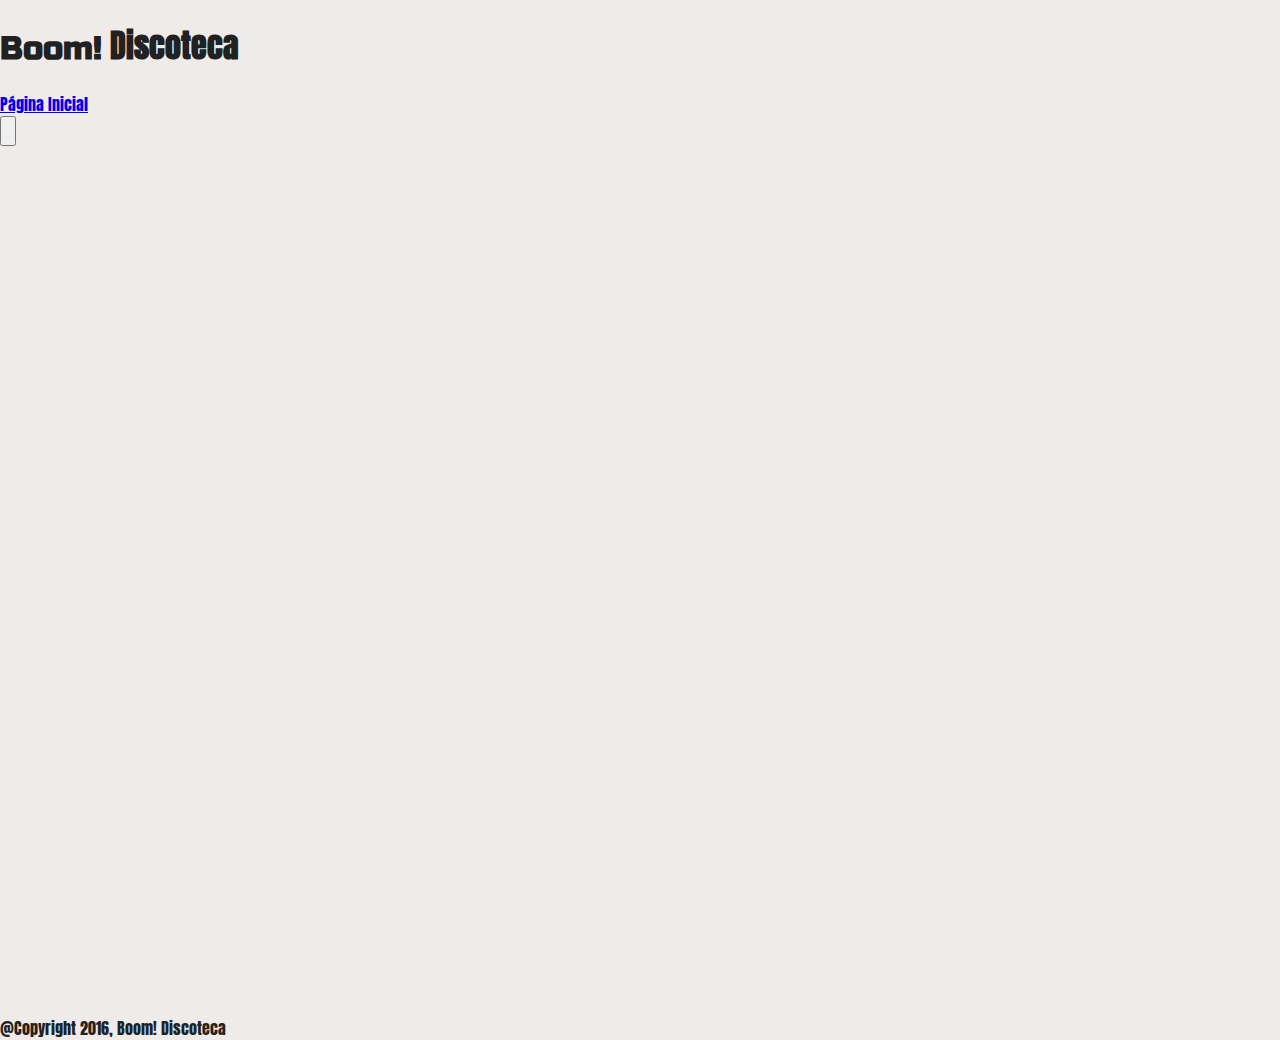
<file: pages/discoteca/index.html>
<!DOCTYPE html>
<html>
  <head>
      <meta charset="UTF-8">
      <title>Boom! Discoteca - Início</title>
      <link href="https://fonts.googleapis.com/css?family=Anton" rel="stylesheet">
      <link href="https://fonts.googleapis.com/css?family=Russo+One" rel="stylesheet">
      <link rel="stylesheet" type="text/css" href="css/normalize.css">
      <link rel="stylesheet" type="text/css" href="css/styles.css">

  </head>
  <body class="index">
    <header>
      <div class="header-container">
        <h1><span>Boom!</span> Discoteca</h1>
      </div>
      <nav>
        <ul>
          <li><a href="index.html">Página Inicial</a></li>
        </ul>
      </nav>
    </header>
    <main>
      <div id="player"></div>
      <div><input type="button" id="volumeUp"></div>
    </main>
    <footer>
      @Copyright 2016, Boom! Discoteca
    </footer>
    <script src="../../js/jquery-3.1.1.min.js"></script>
    <script src="https://ajax.googleapis.com/ajax/libs/jquery/3.1.1/jquery.min.js"></script>
    <script async src="https://www.youtube.com/iframe_api"></script>
    <script>
    function onYouTubeIframeAPIReady() {
      var player;
      player = new YT.Player('player', {
        videoId: 'qomoxbo3v-I', // YouTube Video ID
        playerVars: {
          autoplay: 1, // Auto-play the video on load
          controls: 0, // Show pause/play buttons in player
          showinfo: 0, // Hide the video title
          modestbranding: 1, // Hide the Youtube Logo
          loop: 1, // Run the video in a loop
          fs: 1, // Hide the full screen button
          cc_load_policty: 1, // Hide closed captions
          iv_load_policy: 3, // Hide the Video Annotations
          autohide: 1, // Hide video controls when playing
          rel: 0,
          playlist: 'qomoxbo3v-I'
        },
        events: {
          onReady: function(e) {
            e.target.mute();
          }
        }
      });
      $('#volumeUp').click(function(){
        player.setVolume(100);
      });

    }
    // Written by @labnol
    </script>

  </body>
</html>
</file>
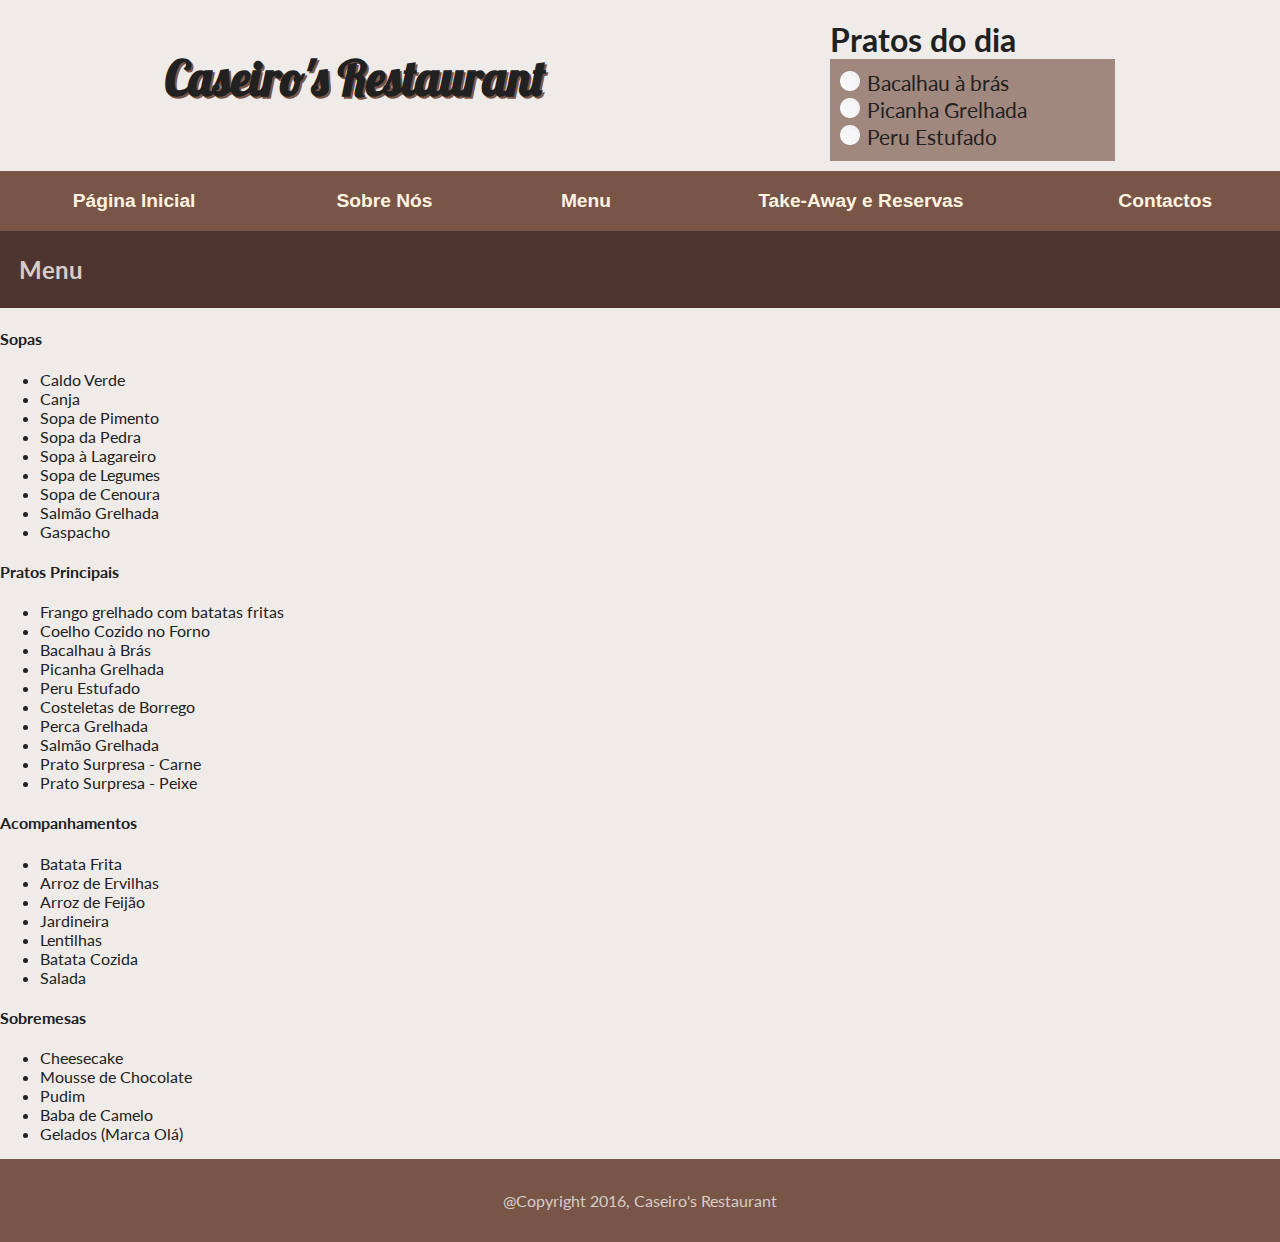
<file: pages/restaurante/menu.html>
<!DOCTYPE html>
<html>
  <head>
      <meta charset="UTF-8">
      <title>Caseiro's Restaurant - Sobre Nós</title>
      <link href="http://fonts.googleapis.com/css?family=Lobster" rel="stylesheet" type="text/css">
      <link href="https://fonts.googleapis.com/css?family=Lato" rel="stylesheet">
      <link rel="stylesheet" type="text/css" href="css/normalize.css">
      <link rel="stylesheet" type="text/css" href="css/styles.css">

  </head>
  <body class="sobrenos">
    <header>
      <div class="header-container">
        <h1>Caseiro's Restaurant</h1><!--
        --><div class="menu-do-dia">
          <h3>Pratos do dia</h3>
          <ul>
            <li>Bacalhau à brás</li>
            <li>Picanha Grelhada</li>
            <li>Peru Estufado</li>
          </ul>
        </div>
      </div>
      <nav>
        <ul>
          <li><a href="index.html">Página Inicial</a></li>
          <li><a href="sobrenos.html">Sobre Nós</a></li>
          <li><a href="menu.html">Menu</a></li>
          <li><a href="takeawayereservas.html">Take-Away e Reservas</a></li>
          <li><a href="contactos.html">Contactos</a></li>
        </ul>
      </nav>
    </header>
    <main>
      <h2>Menu</h2>

      <h4>Sopas</h4>
      <ul>
        <li>Caldo Verde</li>
        <li>Canja</li>
        <li>Sopa de Pimento</li>
        <li>Sopa da Pedra</li>
        <li>Sopa à Lagareiro</li>
        <li>Sopa de Legumes</li>
        <li>Sopa de Cenoura</li>
        <li>Salmão Grelhada</li>
        <li>Gaspacho</li>
      </ul>

      <h4>Pratos Principais</h4>
      <ul>
        <li>Frango grelhado com batatas fritas</li>
        <li>Coelho Cozido no Forno</li>
        <li>Bacalhau à Brás</li>
        <li>Picanha Grelhada</li>
        <li>Peru Estufado</li>
        <li>Costeletas de Borrego</li>
        <li>Perca Grelhada</li>
        <li>Salmão Grelhada</li>
        <li>Prato Surpresa - Carne</li>
        <li>Prato Surpresa - Peixe</li>
      </ul>

      <h4>Acompanhamentos</h4>
      <ul>
        <li>Batata Frita</li>
        <li>Arroz de Ervilhas</li>
        <li>Arroz de Feijão</li>
        <li>Jardineira</li>
        <li>Lentilhas</li>
        <li>Batata Cozida</li>
        <li>Salada</li>
      </ul>

      <h4>Sobremesas</h4>
      <ul>
        <li>Cheesecake</li>
        <li>Mousse de Chocolate</li>
        <li>Pudim</li>
        <li>Baba de Camelo</li>
        <li>Gelados (Marca Olá)</li>
      </ul>
    </main>
    <footer>
      @Copyright 2016, Caseiro's Restaurant
    </footer>
  </body>
</html>
</file>
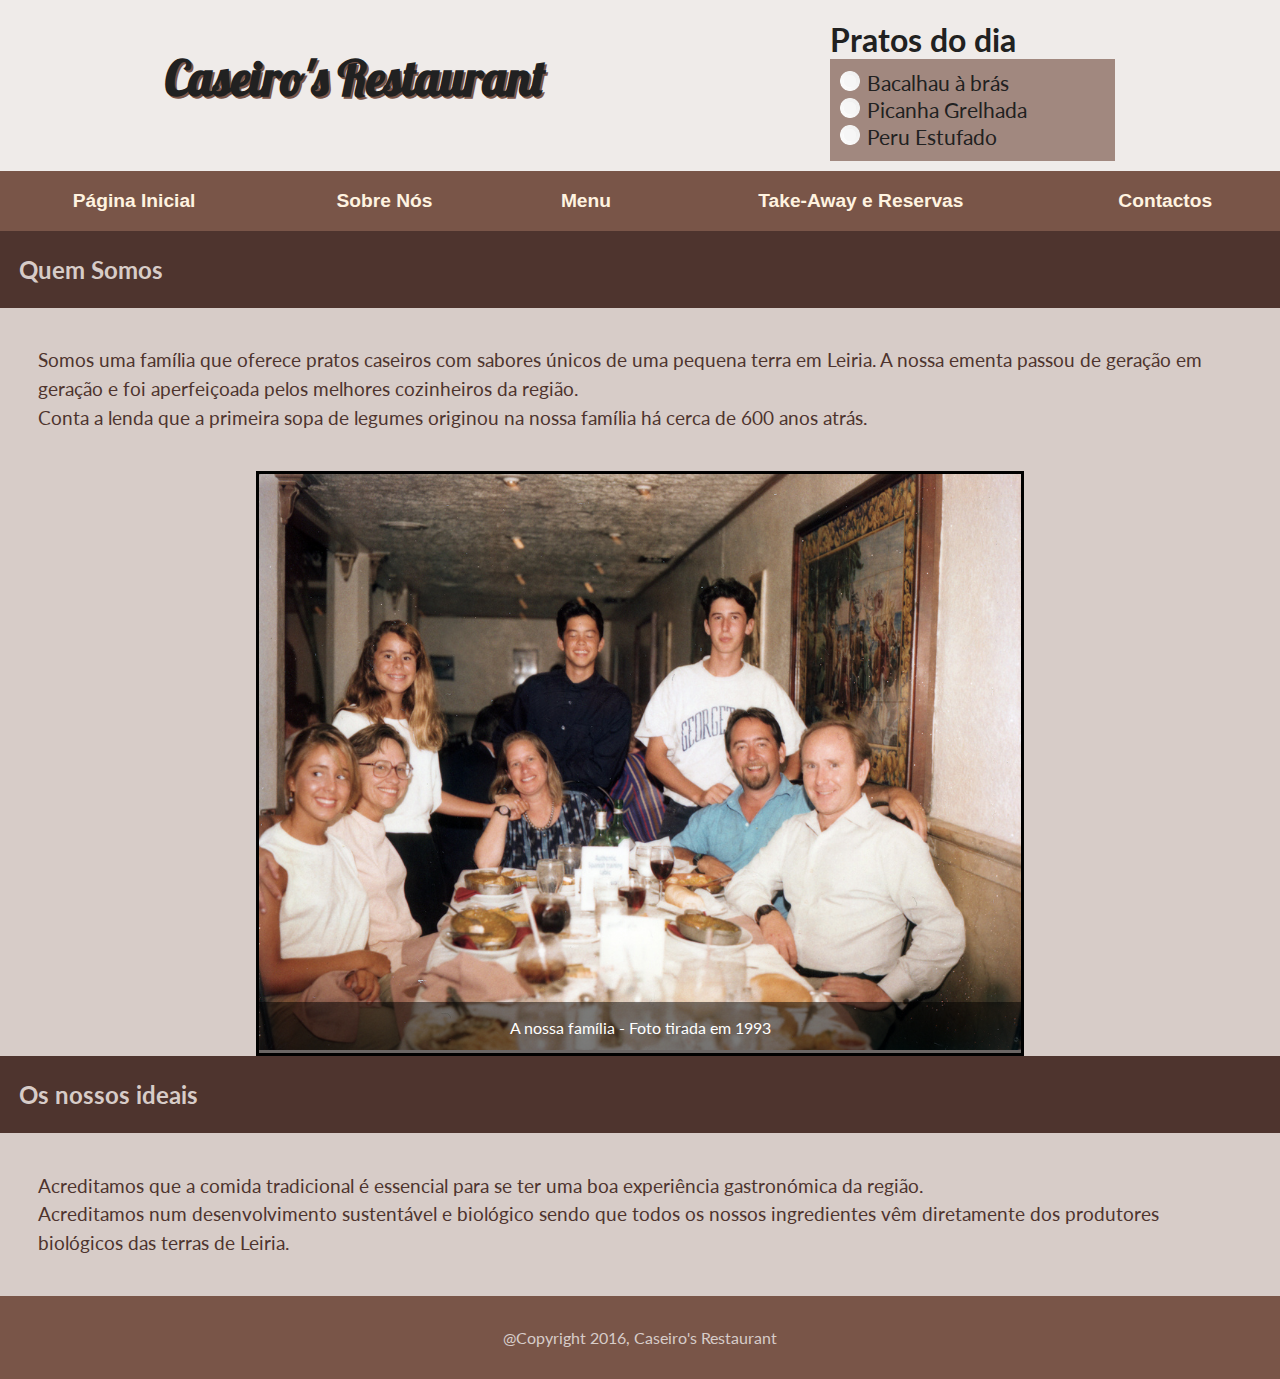
<file: pages/restaurante/sobrenos.html>
<!DOCTYPE html>
<html>
  <head>
      <meta charset="UTF-8">
      <title>Caseiro's Restaurant - Sobre Nós</title>
      <link href="http://fonts.googleapis.com/css?family=Lobster" rel="stylesheet" type="text/css">
      <link href="https://fonts.googleapis.com/css?family=Lato" rel="stylesheet">
      <link rel="stylesheet" type="text/css" href="css/normalize.css">
      <link rel="stylesheet" type="text/css" href="css/styles.css">

  </head>
  <body class="sobrenos">
    <header>
      <div class="header-container">
        <h1>Caseiro's Restaurant</h1><!--
        --><div class="menu-do-dia">
          <h3>Pratos do dia</h3>
          <ul>
            <li>Bacalhau à brás</li>
            <li>Picanha Grelhada</li>
            <li>Peru Estufado</li>
          </ul>
        </div>
      </div>
      <nav>
        <ul>
          <li><a href="index.html">Página Inicial</a></li>
          <li><a href="sobrenos.html">Sobre Nós</a></li>
          <li><a href="menu.html">Menu</a></li>
          <li><a href="takeawayereservas.html">Take-Away e Reservas</a></li>
          <li><a href="contactos.html">Contactos</a></li>
        </ul>
      </nav>
    </header>
    <main>
      <section class="description">
        <h2>Quem Somos</h2>
        <p>
          Somos uma família que oferece pratos caseiros com sabores únicos de uma pequena terra em Leiria. A nossa ementa passou de geração em geração e foi aperfeiçoada pelos melhores cozinheiros da região.
          <br>
          Conta a lenda que a primeira sopa de legumes originou na nossa família há cerca de 600 anos atrás.
        </p>
        <figure>
          <img src="img/familia.jpg" alt="familia"><figcaption>A nossa família - Foto tirada em 1993</figcaption>
        </figure>
      </section>
      <section>
        <h2>Os nossos ideais</h2>
        <p>
          Acreditamos que a comida tradicional é essencial para se ter uma boa experiência gastronómica da região. <br>
          Acreditamos num desenvolvimento sustentável e biológico sendo que todos os nossos ingredientes vêm diretamente dos produtores biológicos das terras de Leiria.
        </p>
      </section>
    </main>
    <footer>
      @Copyright 2016, Caseiro's Restaurant
    </footer>
  </body>
</html>
</file>
<file: pages/discoteca/css/styles.css>
html, body, iframe, ul{
  border:0;
  width:100%;
  height:100%;
  margin:0;
  padding:0;
}
.fleft{
  float:left;
}
.fright{
  float:right;
}
body{
  margin: 0 auto;
  color:#212121;
  background-color:#EFEBE9;
  font-family: 'Anton', sans-serif;
}
h1{

}
h1 span{
  font-family: 'Russo One', sans-serif;
}

main{
  width:100%;
  height:100%;
}
main iframe{
  width:100%;
  height:100%;
}
#player{
  position: absolute;
  z-index: -1;
}
</file>
<file: pages/restaurante/css/styles.css>
.fleft{
  float:left;
}
.fright{
  float:right;
}
.fifty-left{
  display: inline-block;
  width:50%;
}
.fifty-right{
  display: inline-block;
  width:50%;
}
body{
  margin: 0 auto;
  color:#212121;
  background-color:#EFEBE9;
  font-family: 'Lato', sans-serif;
}
header{
  display: block;
}
nav{
  display: block;
  margin: 0;
  padding: 0;
}
nav ul, nav li{
  display: inline-block;
}
nav ul{
  margin: 0;
  padding: 0;
  width: 100%;
  text-align: center;
  display: table;
}
nav li{
  display: table-cell;
}
nav li a{
  color:#FFF3E0;
  font-size:1.2em;
  font-family:sans-serif;
  font-weight: bold;
  text-decoration: none;
  padding: 1em 2em;
  background-color:#795548;
  display: block;
  transition-duration: 0.5s;
}
nav li a:hover{
  background-color:#D7CCC8;
  transition-duration: 0.5s;
}
.header-container{
  display: block;
  clear:both;
  width:95%;
  max-width: 950px;
  margin: 0 auto;
}
.header-container div{
  vertical-align: top;
}
h1{
  display: inline-block;
  margin: 0;
  margin-top: 1em;
  width:70%;
  font-family:Lobster;
  font-size:3em;
  text-shadow: 2px 2px #795548;

}
h2 {
  background-color: #4E342E;
  margin: 0;
  padding: 1em 0.8em;
  color: #D7CCC8;
}
h3{
  font-size:2em;
  margin: 0;
  padding: 0;
}
.menu-do-dia{
  display: inline-block;
  width:30%;
  margin-bottom:10px;
  margin-top:20px;
}
.menu-do-dia ul{
  margin: 0;
  padding: 10px 5px;
  list-style-image: url("../img/menu-header-li.png");
  vertical-align: middle;
  font-size:1.2em;
  background-color:#A1887F;
  list-style-position: inside;

}
.menu-do-dia ul li{
  padding:2px 5px;
  font-size: 1.1em;
  line-height: 1.1em;
}
.main-image{
  height: 300px;
  background-image:url("../img/main-image.jpg");
  background-position: center center;
  text-align: center;

}
.main-image img{
  display: inline-block;

}
main>section {
    background-color: #D7CCC8;
    color: #4E342E;
}
main>section>p {
    margin: 0;
    padding: 2em;
    font-size:1.2em;
    line-height: 1.5em;
}
.index main{
  width: 70%;
  float: left;
}
.index aside{
  width: 30%;
  float: right;
  text-align: center;
}
.index aside>h2 {
    background-color: #D84315;
    color: #FFCCBC;
}

.index aside li, aside ul{
  list-style-type: none;
  padding:0;
  margin:0;
}
.index aside h4{
  font-size: 1.2em;
  padding: 0.7em 0;
  margin: 0;
  margin-bottom: 1em;
  color: #4E342E;
  background: #FFAB91;
}
.index aside ul{
  padding-bottom:1em;
  border-bottom: 6px solid #BF360C;
}
.index main>section>img{
  width:100%;
  height:auto;
  padding:2em 3em;
  box-sizing: border-box;
}


.sobrenos main{
  width: 100%;
}
.sobrenos .description figure{
  width: 60%;
  height:auto;
  border:3px solid black;
  box-sizing: border-box;
  text-align: center;
  margin:0 auto;
  position: relative;
}
.sobrenos .description figure img{
  width: 100%;
}
.sobrenos .description figure figcaption{
  position: absolute;
  background-color: rgba(0,0,0,0.5);
  bottom: 0;
  margin: 0;
  color: white;
  width: 100%;
  text-align: center;
  padding: 1em 0;
}














footer{
  clear: both;
  background-color: #795548;
  padding:2em;
  color:#D7CCC8;
  text-align: center;
}
</file>
